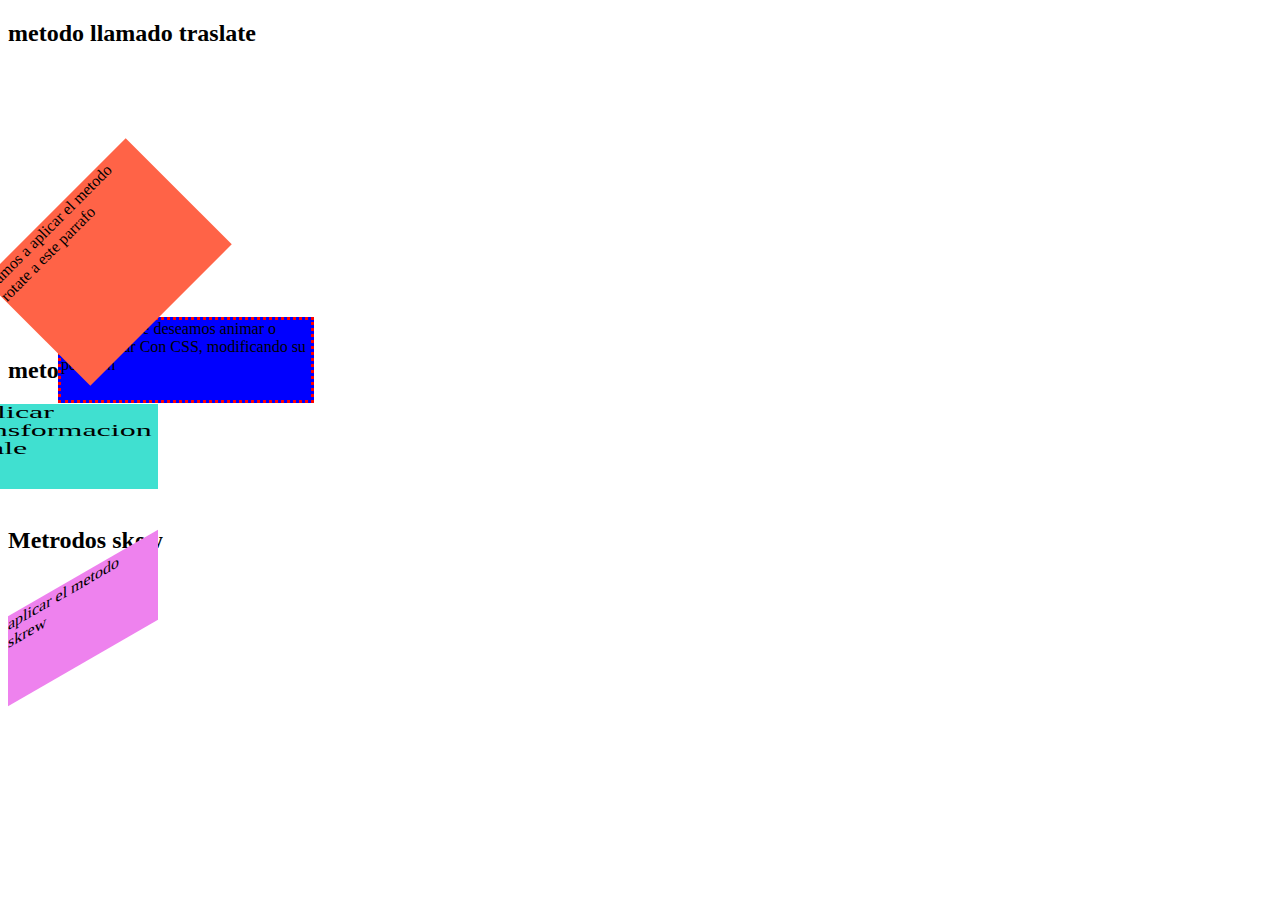
<file: EfectosCss/index.html>
<!DOCTYPE html>
<html lang="en">
<head>
    <meta charset="UTF-8">
    <meta name="viewport" content="width=device-width, initial-scale=1.0">
    <title>Efectos con CSS</title>
</head>
<body> <h2> metodo llamado traslate
</h2>
    <div class="divone">
        Elemento que deseamos animar o transformar Con CSS, modificando su pocision 
    </div>
    <br>
    <p>
        vamos a aplicar el metodo rotate a este parrafo
    </p>
    <h2> metodo llamado Scale</h2>
    <div class="divtwo">
        Aplicar transformacion Scale
    </div>
    <br>
    <h2>Metrodos skew</h2>
    <div class="divthree">
        aplicar el metodo skrew
    </div>
</body>
<link rel="stylesheet" href="style.css">
</html>
</file>
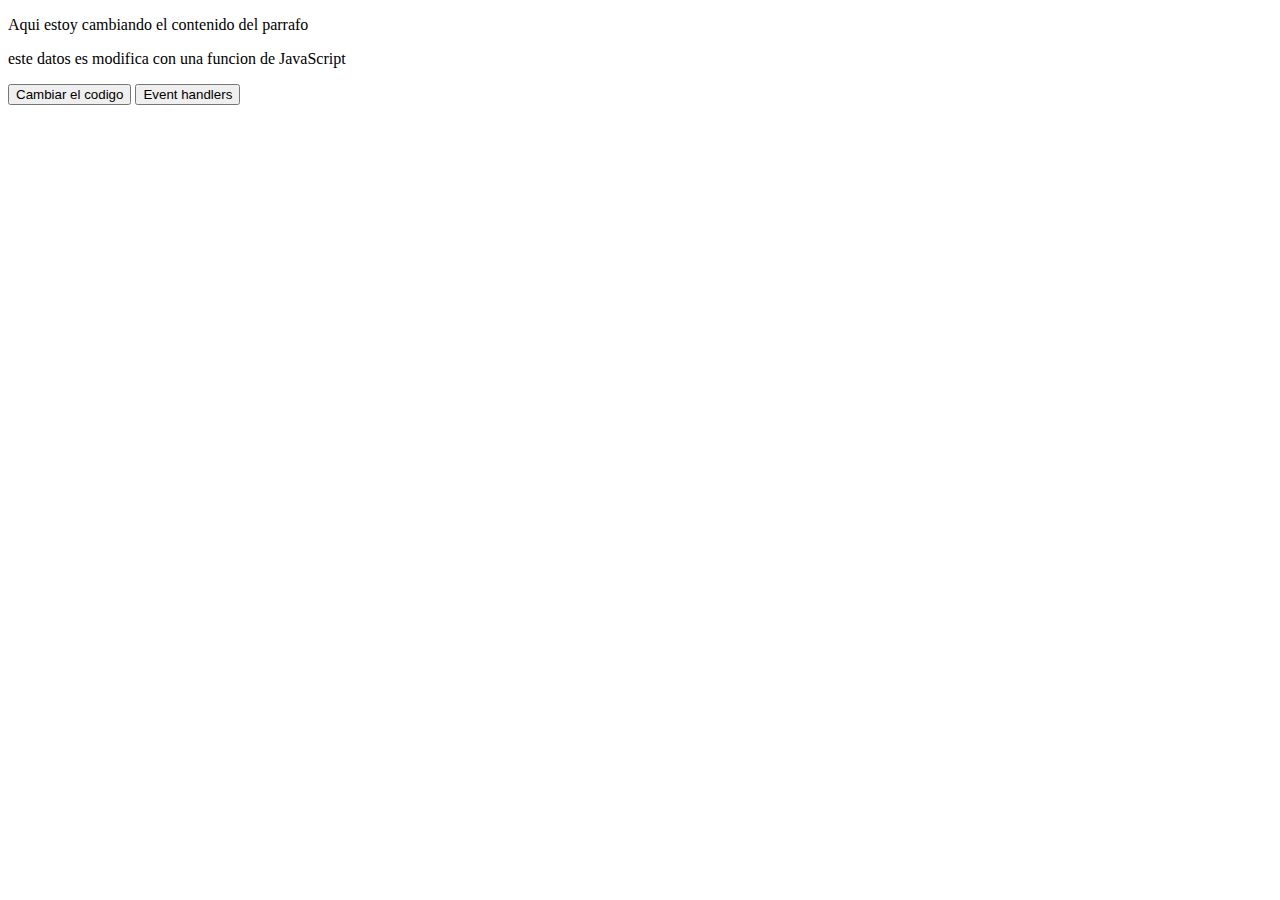
<file: SitioPersonal/DOM/index.html>
<!DOCTYPE html>
<html lang="en">
<head>
    <meta charset="UTF-8">
    <meta name="viewport" content="width=device-width, initial-scale=1.0">
    <title>Accediendo al DOM</title>
</head>
<body>
    <p id="intro">Introduccion al DOM (Document Object Model)</p>
    <p id="change">este datos es modifica con una funcion de JavaScript</p>
    <button onclick="cambiar()">Cambiar el codigo </button>
    <button id="evn">Event handlers</button>
</body>
    <script>
        document.getElementById("intro").innerHTML = "Aqui estoy cambiando el contenido del parrafo"
    function cambiar(){
        document.getElementById("change").innerHTML = "ya cambie gracias a una funcion llamada change"

    }
    // event handlers
    document.getElementById("evn").onclick = function(){
        //document.write("El usuario utilizo el boton event");
        alert('Bienvenidos a mi sitio web');
    }

    </script>

</html>
</file>
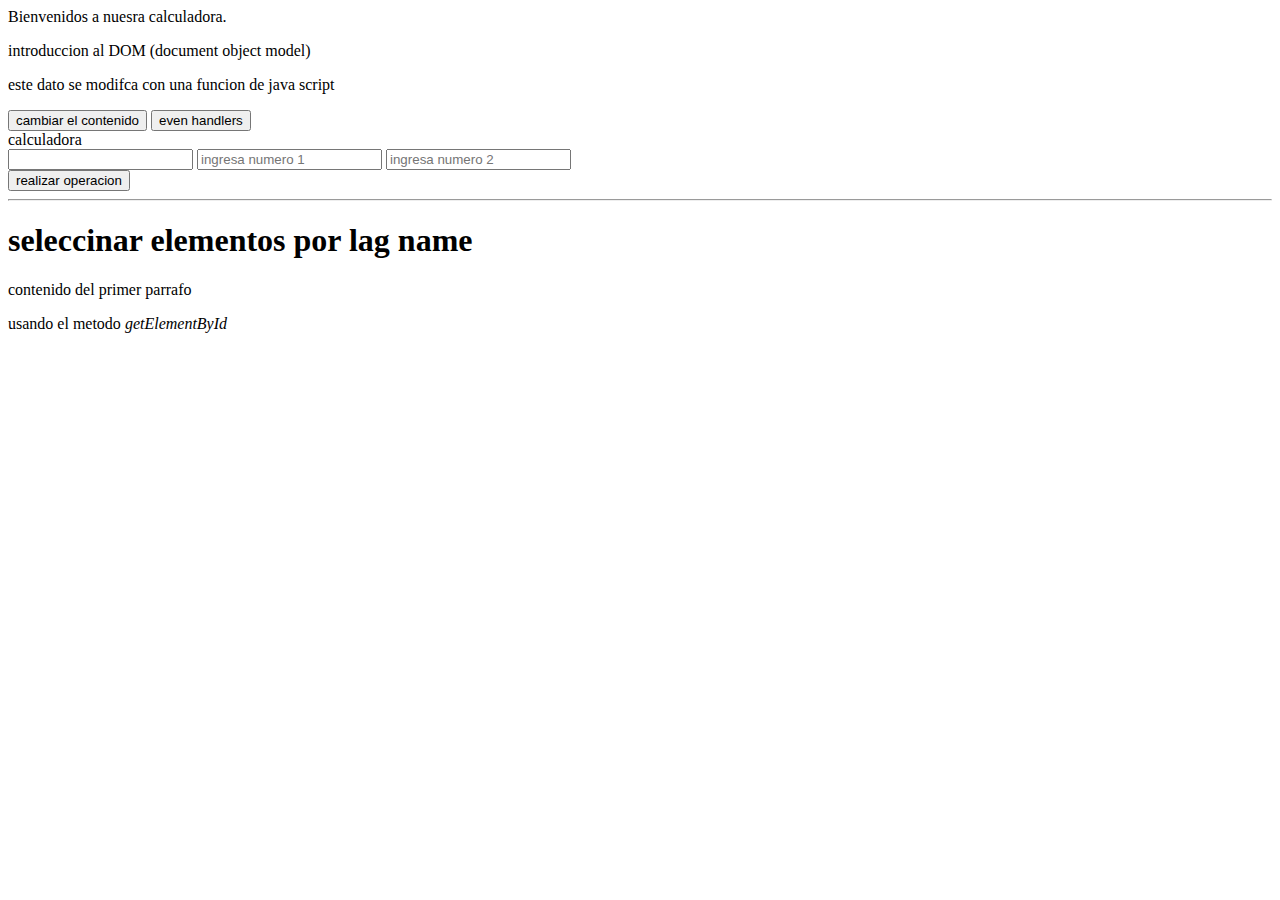
<file: SitioPersonal/DOM/indexs.html>
<html>Bienvenidos a nuesra calculadora.</html>
<head>
    <meta charset="UTF-8">
    <meta name="viewport" content="width=divice-widh, initial-scale=1.0">
    <title>accediendo  al DOM(document object model) </title>

    <head>
        <body>
    </p id="intro"> introduccion al DOM (document object model)</p>
</p id="change">este dato se modifca con una funcion de java script</p>
<button onclick="cambiar()">cambiar el contenido </button>
<button id="evn">even handlers</button>
</br>
<div class="jumbotron"></div>
</h1 ></div>calculadora</h1>
</br>

<input type="text">
<input type="number"placeholder="ingresa numero 1 "id="num1">
<input type="number"placeholder="ingresa numero 2 "id="num2">

<br />

<button>realizar operacion </button>
<hr>

<h1>seleccinar elementos por lag name</h1>
<p>contenido del primer parrafo</p>
<p>usando el metodo <i>getElementById</i></p>

<p id="tagmethod"></p>
<br>
<p id="classname"></p>

        </body>
        <script>
            document.getElementById("intro").innerHTML="aqui estoy cambiando el contenido parrafo";
            function cambiar{
                document.getElementById("cange").innerHTML="ya cambie gracias a esta funcion llamada change";
            }
            //even handlers 
            document.getElementById("evn").click=function(){
                document.write("el usuario utilizo el boton event");
                alert('bienvenidos a mi sitio web');

            }
            let n1= document.getElementById("num1").value;
            let n2= document.getElementById("num1").value;
            let resultado= n1+n2;
            console.log(resultado);
            document.getElementById("resultado").innerHTML= resultado;
            //manejando elementos con tags
            let data = document.getElementsByTagName ("p");
            document.getElementById("tagmethod").innerHTML="el texto encontado es el parrafo es " +  data[0].innerHTML;
            //manejando elementos con classnama
            let dataclase= document.getElementsByClassName("parrafo")
            document.getElementById
            
    
    </script>
    
</html>
</file>
<file: EfectosCss/style.css>
.divone{

}

.divone{
    background-color: blue;
    width: 250px;
    height: 80px;
    border: 3px dotted red;
    transform: translate(50px,250px);
}
p{
   background-color: tomato;
   width: 200px;
   height: 150px;
   /*grados para rotate*/
   transform: rotate(-45deg);


}
.divtwo{
    background-color: turquoise;
    width: 100px;
    height: 85px;
    /*transform: scale(2,3);*/
    transform: scaleX(2);
    /*transform: scaleZ(2);*/
}
.divthree{
   background-color: violet;
   width: 150px;
   height: 90px;
   transform: skew(150deg);
    transform: skewY(150deg);

}
</file>
